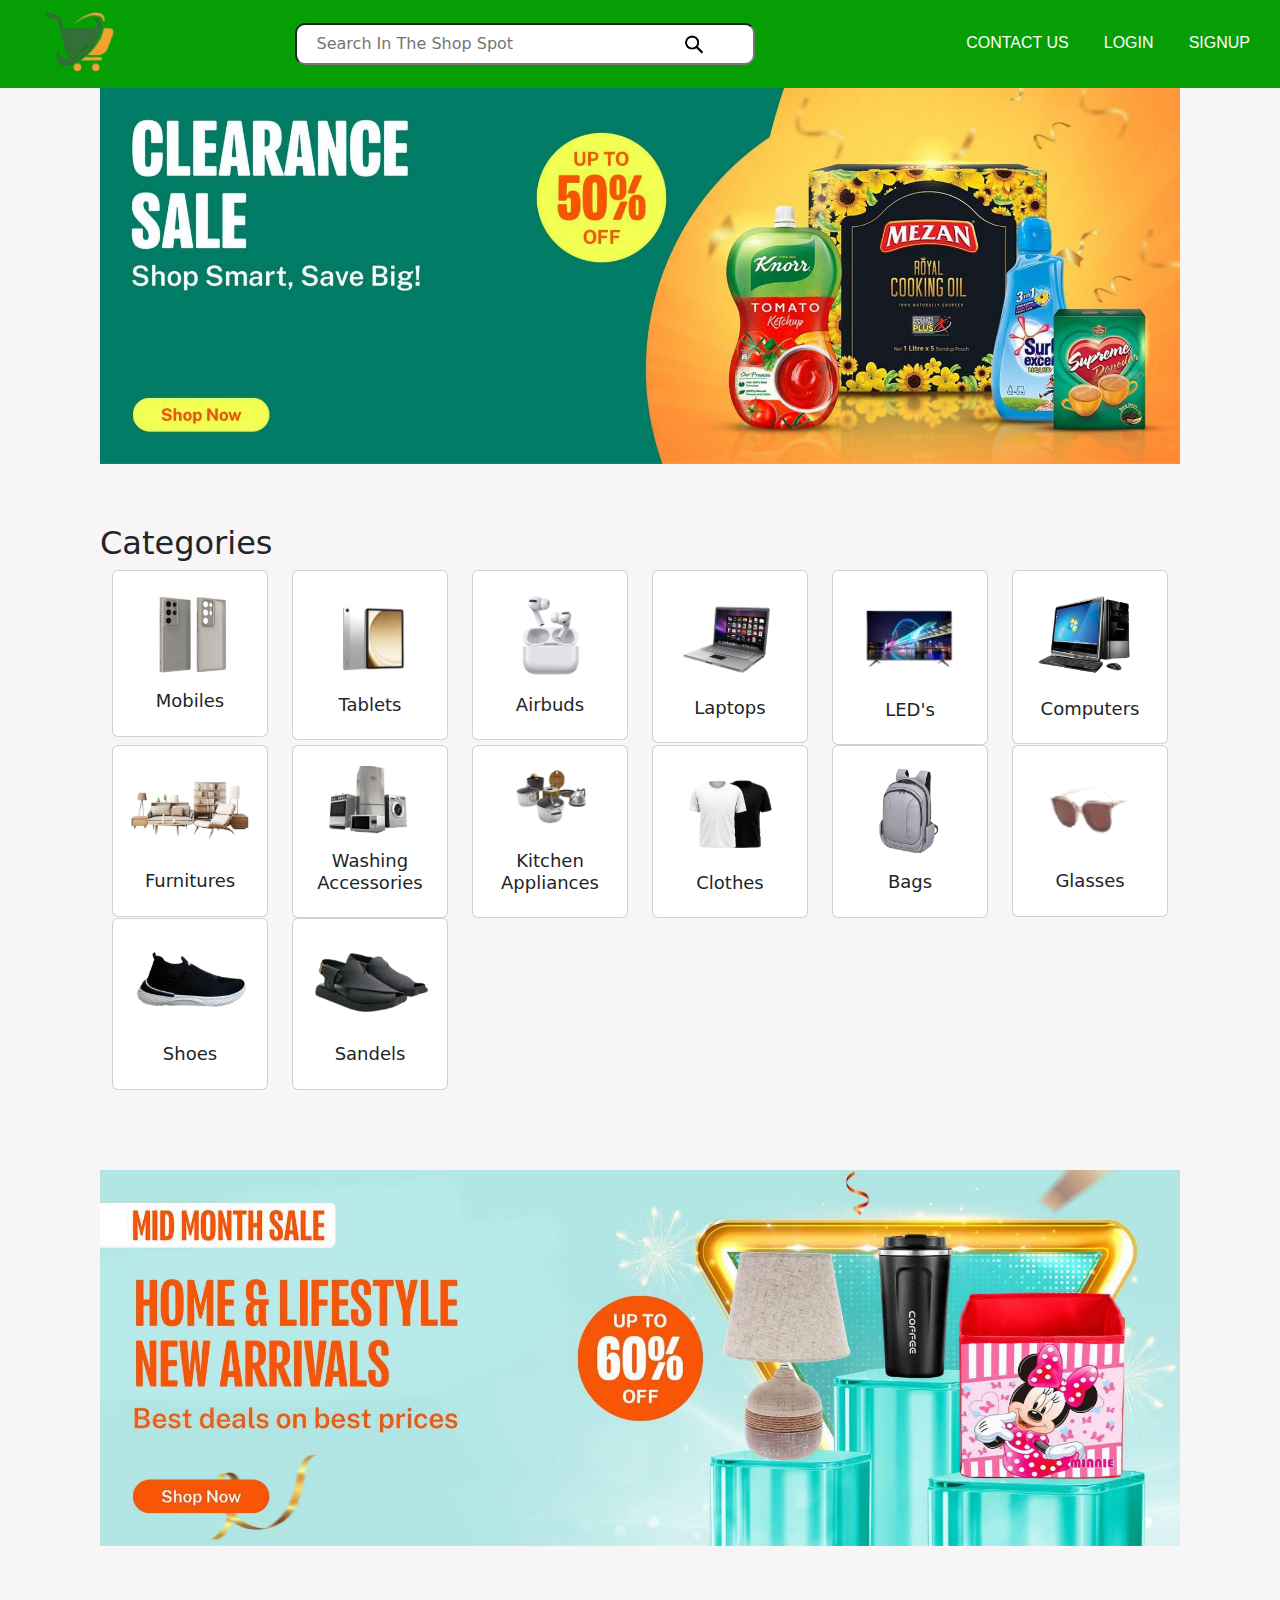
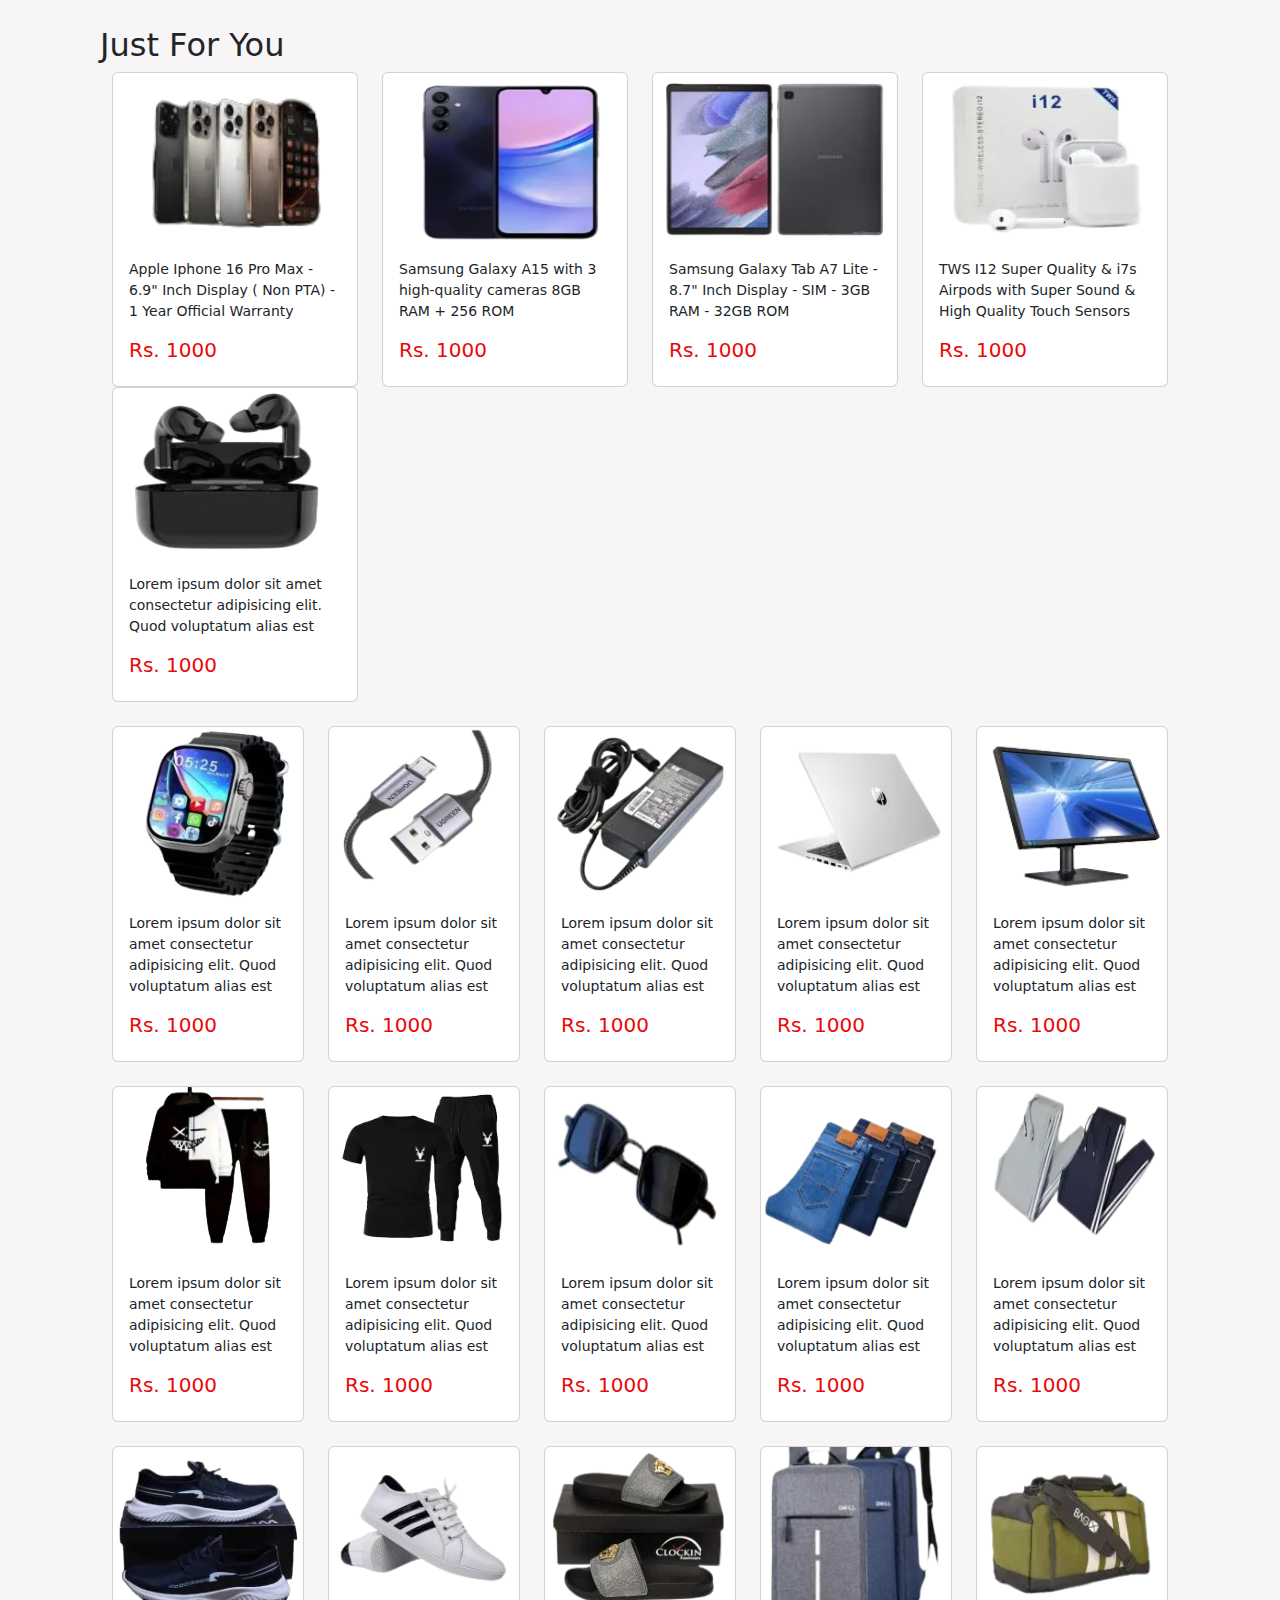
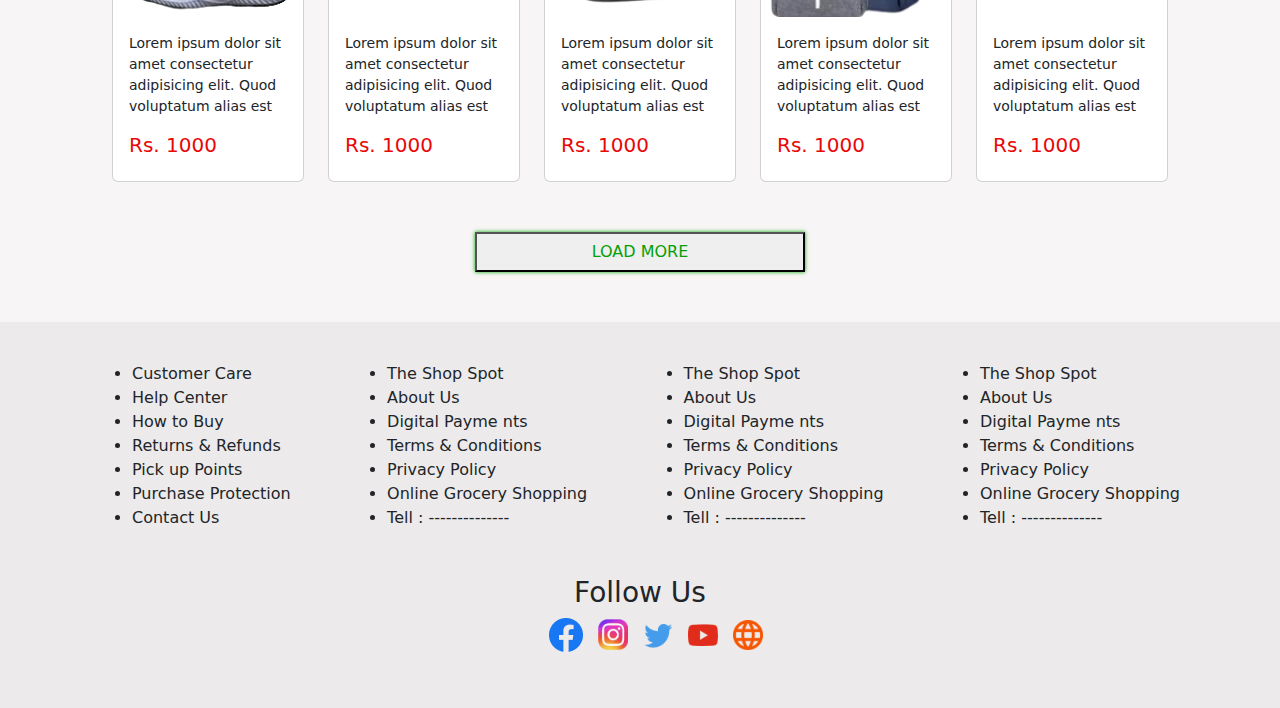
<file: index.html>
<!DOCTYPE html>
<html lang="en">
<head>
    <meta charset="UTF-8">
    <link rel="icon" href="logo/web logo.png">
    <meta name="viewport" content="width=device-width, initial-scale=1.0">
    <title>Online Shopping Website</title>
    <link href="https://cdn.jsdelivr.net/npm/bootstrap@5.3.3/dist/css/bootstrap.min.css" rel="stylesheet" integrity="sha384-QWTKZyjpPEjISv5WaRU9OFeRpok6YctnYmDr5pNlyT2bRjXh0JMhjY6hW+ALEwIH" crossorigin="anonymous">
    <link rel="stylesheet" href="style.css">
</head>
<body>
  <!-- Navbar -->

  <nav class="navbar">

    <h2 id="navlogo"><img src="logo/web logo.png"></h2>
    <img src="logo/search logo.png" id="searchlogo">
    <input type="text" id="navsearch" placeholder="Search In The Shop Spot">

    <ul id="navtext">
        <a href="Contact/index.html" target="_blank" class="navbtn"><li>CONTACT US</li></a>
        <a href="Sign & Login/login.html" target="_blank" class="navbtn"><li>LOGIN</li></a>
        <a href="Sign & Login/signup.html" target="_blank" class="navbtn"><li>SIGNUP</li></a>
    </ul>

  </nav>

  <!-- Navbar -->


    <!-- SLIDER -->
    <div id="carouselExampleInterval" class="carousel slide maindivcard" data-bs-ride="carousel">
      <div class="carousel-inner">

        <div class="carousel-item active" data-bs-interval="4000">
          <img src="Web Adds/Add1.jpg" class="d-block w-100" alt="...">
        </div>
        <div class="carousel-item" data-bs-interval="2000">
          <img src="Web Adds/Add2.jpg" class="d-block w-100" alt="...">
        </div>
        <div class="carousel-item" data-bs-interval="2000">
          <img src="Web Adds/Add3.jpg" class="d-block w-100" alt="...">
        </div>
        <div class="carousel-item" data-bs-interval="2000">
          <img src="Web Adds/Add4.jpg" class="d-block w-100" alt="...">
        </div>
        <div class="carousel-item" data-bs-interval="2000">
          <img src="Web Adds/Add5.jpg" class="d-block w-100" alt="...">
        </div>
        <div class="carousel-item" data-bs-interval="2000">
          <img src="Web Adds/Add6.jpg" class="d-block w-100" alt="...">
        </div>
        <div class="carousel-item" data-bs-interval="2000">
          <img src="Web Adds/Add7.jpg" class="d-block w-100" alt="...">
        </div>
        
      </div>
    </div>
    <!-- SLIDER -->
     

    <!-- CARD -->
    <h2>Categories</h2>
    <div class="container cardsdiv">
      <div class="row mb-3">
    
        <div class="col-xxl-2 col-xl-2 col-lg-3 col-md-4 col-sm-4">
          <div class="card cards">
            <a href="Small-Cards-Files/Mobiles.html"><img src="small cards pic/pic (1).png" class="card-img-top cardset1" alt="..."></a>
            <div class="card-body">
              <h5 class="card-title cardtext1">Mobiles</h5>
            </div>
          </div>
        </div>
        <div class="col-xxl-2 col-xl-2 col-lg-3 col-md-4 col-sm-4">
          <div class="card cards">
            <a href="Small-Cards-Files/Tablets.html"><img src="small cards pic/pic (2).png" class="card-img-top cardset2" alt="..."></a>
              <div class="card-body">
                <h5 class="card-title cardtext2">Tablets</h5>
              </div>
          </div>
        </div>
        <div class="col-xxl-2 col-xl-2 col-lg-3 col-md-4 col-sm-4">
          <div class="card cards">
            <a href="Small-Cards-Files/Airbuds.html"><img src="small cards pic/pic (3).png" class="card-img-top cardset3" alt="..."></a>
              <div class="card-body">
                  <h5 class="card-title cardtext3">Airbuds</h5>
              </div>
          </div>
        </div>
        <div class="col-xxl-2 col-xl-2 col-lg-3 col-md-4 col-sm-4">
          <div class="card cards">
            <a href="Small-Cards-Files/Laptops.html"><img src="small cards pic/pic (4).png" class="card-img-top cardset4" alt="..."></a>
              <div class="card-body">
                  <h5 class="card-title cardtext4">Laptops</h5>
              </div>
          </div>
        </div>
        <div class="col-xxl-2 col-xl-2 col-lg-3 col-md-4 col-sm-4">
          <div class="card cards">
            <a href="Small-Cards-Files/LED.html"><img src="small cards pic/pic (5).png" class="card-img-top cardset5" alt="..."></a>
            <div class="card-body">
                <h5 class="card-title cardtext5">LED's</h5>
            </div>
          </div>
        </div>
        <div class="col-xxl-2 col-xl-2 col-lg-3 col-md-4 col-sm-4">
          <div class="card cards">
            <a href="Small-Cards-Files/Computers.html"><img src="small cards pic/pic (6).png" class="card-img-top cardset6" alt="..."></a>
            <div class="card-body">
                <h5 class="card-title cardtext6">Computers</h5>
            </div>
          </div>
        </div>
        <div class="col-xxl-2 col-xl-2 col-lg-3 col-md-4 col-sm-4">
          <div class="card cards">
            <a href="Small-Cards-Files/Furniture.html"><img src="small cards pic/pic (7).png" class="card-img-top cardset7" alt="..."></a>
            <div class="card-body">
                <h5 class="card-title cardtext7">Furnitures</h5>
            </div>
          </div>
        </div>
        <div class="col-xxl-2 col-xl-2 col-lg-3 col-md-4 col-sm-4">
          <div class="card cards">
            <a href="Small-Cards-Files/W-Access.html"><img src="small cards pic/pic (8).png" class="card-img-top cardset8" alt="..."></a>
            <div class="card-body">
              <h5 class="card-title cardtext8">Washing Accessories</h5>
            </div>
          </div>
        </div>
        <div class="col-xxl-2 col-xl-2 col-lg-3 col-md-4 col-sm-4">
          <div class="card cards">
              <a href="Small-Cards-Files/K-Applian.html"><img src="small cards pic/pic (9).png" class="card-img-top cardset9" alt="..."></a>
              <div class="card-body">
                <h5 class="card-title cardtext9">Kitchen Appliances</h5>
              </div>
          </div>
        </div>
        <div class="col-xxl-2 col-xl-2 col-lg-3 col-md-4 col-sm-4">
          <div class="card cards">
              <a href="Small-Cards-Files/Clothes.html"><img src="small cards pic/pic (10).png" class="card-img-top cardset10" alt="..."></a>
              <div class="card-body">
                  <h5 class="card-title cardtext10">Clothes</h5>
              </div>
          </div>
        </div>
        <div class="col-xxl-2 col-xl-2 col-lg-3 col-md-4 col-sm-4">
          <div class="card cards">
              <a href="Small-Cards-Files/Bags.html"><img src="small cards pic/pic (11).png" class="card-img-top cardset11" alt="..."></a>
              <div class="card-body">
                  <h5 class="card-title cardtext11">Bags</h5>
              </div>
          </div>
        </div>
        <div class="col-xxl-2 col-xl-2 col-lg-3 col-md-4 col-sm-4">
          <div class="card cards">
            <a href="Small-Cards-Files/Glasses.html"><img src="small cards pic/pic (12).png" class="card-img-top cardset12" alt="..."></a>
            <div class="card-body">
                <h5 class="card-title cardtext12">Glasses</h5>
            </div>
          </div>
        </div>
        <div class="col-xxl-2 col-xl-2 col-lg-3 col-md-4 col-sm-4">
          <div class="card cards">
            <a href="Small-Cards-Files/Shoes.html"><img src="small cards pic/pic (13).png" class="card-img-top  cardset13" alt="..."></a>
            <div class="card-body">
                <h5 class="card-title cardtext13">Shoes</h5>
            </div>
          </div>
        </div>
        <div class="col-xxl-2 col-xl-2 col-lg-3 col-md-4 col-sm-4k">
          <div class="card cards">
            <a href="Small-Cards-Files/Sandels .html"><img src="small cards pic/pic (14).png" class="card-img-top  cardset14" alt="..."></a>
            <div class="card-body">
                <h5 class="card-title cardtext14">Sandels</h5>
            </div>
          </div>
        </div>

      </div>
    </div>
    <!-- CARD2 -->

    
    <!-- MiddleAdd -->
    <div id="carouselExampleControlsNoTouching" class="carousel slide middleAdd" data-bs-touch="false">
      <div class="carousel-inner">
        <div class="carousel-item active">
          <img src="Web Adds/Add2.jpg" class="d-block w-100" alt="...">
        </div>
      </div>
    </div>
    <!-- MiddleAdd -->
    
    
    <!-- BigCard -->
    <h2>Just For You</h2>

    <!-- 1 -->
    <div class="container BigCardDiv1">
      <div class="row mb-4">

        <div class="col col-lg-3">
          <div class="card bigcard1 bigCardSet">
            <img src="big cards pic/pict (9).png" class="card-img-top">
            <div class="card-body">
              <p class="card-text bigCardText">Apple Iphone 16 Pro Max - 6.9" Inch Display ( Non PTA) - 1 Year Official Warranty</p>
              <h5 class="card-title Cardrup">Rs. 1000</h5>
            </div>
          </div>
        </div>
        <div class="col col-lg-3">
          <div class="card bigcard2 bigCardSet">
            <img src="big cards pic/pict (8).png" class="card-img-top">
            <div class="card-body">
              <p class="card-text bigCardText">Samsung Galaxy A15 with 3 high-quality cameras 8GB RAM + 256 ROM</p>
              <h5 class="card-title Cardrup">Rs. 1000</h5>
            </div>
          </div>
        </div>
        <div class="col col-lg-3">
          <div class="card bigcard3 bigCardSet">
            <img src="big cards pic/pict (10).png" class="card-img-top">
            <div class="card-body">
              <p class="card-text bigCardText">Samsung Galaxy Tab A7 Lite - 8.7" Inch Display - SIM - 3GB RAM - 32GB ROM</p>
              <h5 class="card-title Cardrup">Rs. 1000</h5>
            </div>
          </div>
        </div>
        <div class="col col-lg-3">
          <div class="card bigcard4 bigCardSet">
            <img src="big cards pic/pict (14).png" class="card-img-top">
            <div class="card-body">
              <p class="card-text bigCardText">TWS I12 Super Quality & i7s Airpods with Super Sound & High Quality Touch Sensors</p>
              <h5 class="card-title Cardrup">Rs. 1000</h5>
            </div>
          </div>
        </div>
        <div class="col col-lg-3">
          <div class="card bigcard5 bigCardSet">
            <img src="big cards pic/pict (15).png" class="card-img-top">
            <div class="card-body">
              <p class="card-text bigCardText">Lorem ipsum dolor sit amet consectetur adipisicing elit. Quod voluptatum alias est</p>
              <h5 class="card-title Cardrup">Rs. 1000</h5>
            </div>
          </div>
        </div>

      </div>
    </div>
    <!-- 1 -->

    <!-- 2 -->
    <div class="container BigCardDiv2">
      <div class="row  mb-4">

        <div class="col">
          <div class="card bigcard6 bigCardSet0">
            <img src="big cards pic/pict (23).png" class="card-img-top">
            <div class="card-body">
              <p class="card-text bigCardText">Lorem ipsum dolor sit amet consectetur adipisicing elit. Quod voluptatum alias est</p>
              <h5 class="card-title Cardrup">Rs. 1000</h5>
            </div>
          </div>
        </div>
        <div class="col">
          <div class="card bigcard7 bigCardSet">
            <img src="big cards pic/pict (5).png" class="card-img-top">
            <div class="card-body">
              <p class="card-text bigCardText">Lorem ipsum dolor sit amet consectetur adipisicing elit. Quod voluptatum alias est</p>
              <h5 class="card-title Cardrup">Rs. 1000</h5>
            </div>
          </div>
        </div>
        <div class="col">
          <div class="card bigcard8 bigCardSet">
            <img src="big cards pic/pict (24).png" class="card-img-top">
            <div class="card-body">
              <p class="card-text bigCardText">Lorem ipsum dolor sit amet consectetur adipisicing elit. Quod voluptatum alias est</p>
              <h5 class="card-title Cardrup">Rs. 1000</h5>
            </div>
          </div>
        </div>
        <div class="col">
          <div class="card bigcard9 bigCardSet">
            <img src="big cards pic/pict (11).png" class="card-img-top">
            <div class="card-body">
              <p class="card-text bigCardText">Lorem ipsum dolor sit amet consectetur adipisicing elit. Quod voluptatum alias est</p>
              <h5 class="card-title Cardrup">Rs. 1000</h5>
            </div>
          </div>
        </div>
        <div class="col">
          <div class="card bigcard10 bigCardSet">
            <img src="big cards pic/pict (12).png" class="card-img-top">
            <div class="card-body">
              <p class="card-text bigCardText">Lorem ipsum dolor sit amet consectetur adipisicing elit. Quod voluptatum alias est</p>
              <h5 class="card-title Cardrup">Rs. 1000</h5>
            </div>
          </div>
        </div>

      </div>
    </div>
    <!-- 2 -->

    <!-- 3 -->
    <div class="container BigCardDiv3">
      <div class="row mb-4">

        <div class="col">
          <div class="card bigcard11 bigCardSet">
            <img src="big cards pic/pict (18).png" class="card-img-top">
            <div class="card-body">
              <p class="card-text bigCardText">Lorem ipsum dolor sit amet consectetur adipisicing elit. Quod voluptatum alias est</p>
              <h5 class="card-title Cardrup">Rs. 1000</h5>
            </div>
          </div>
        </div>
        <div class="col">
          <div class="card bigcard12 bigCardSet">
            <img src="big cards pic/pict (13).png" class="card-img-top">
            <div class="card-body">
              <p class="card-text bigCardText">Lorem ipsum dolor sit amet consectetur adipisicing elit. Quod voluptatum alias est</p>
              <h5 class="card-title Cardrup">Rs. 1000</h5>
            </div>
          </div>
        </div>
        <div class="col">
          <div class="card bigcard13 bigCardSet">
            <img src="big cards pic/pict (22).png" class="card-img-top">
            <div class="card-body">
              <p class="card-text bigCardText">Lorem ipsum dolor sit amet consectetur adipisicing elit. Quod voluptatum alias est</p>
              <h5 class="card-title Cardrup">Rs. 1000</h5>
            </div>
          </div>
        </div>
        <div class="col">
          <div class="card bigcard14 bigCardSet">
            <img src="big cards pic/pict (4).png" class="card-img-top">
            <div class="card-body">
              <p class="card-text bigCardText">Lorem ipsum dolor sit amet consectetur adipisicing elit. Quod voluptatum alias est</p>
              <h5 class="card-title Cardrup">Rs. 1000</h5>
            </div>
          </div>
        </div>
        <div class="col">
          <div class="card bigcard15 bigCardSet">
            <img src="big cards pic/pict (7).png" class="card-img-top">
            <div class="card-body">
              <p class="card-text bigCardText">Lorem ipsum dolor sit amet consectetur adipisicing elit. Quod voluptatum alias est</p>
              <h5 class="card-title Cardrup">Rs. 1000</h5>
            </div>
          </div>
        </div>

      </div>
    </div>
    <!-- 3 -->

    <!-- 4 -->
    <div class="container BigCardDiv4">
      <div class="row">

        <div class="col">
          <div class="card bigcard16 bigCardSet">
            <img src="big cards pic/pict (1).png" class="card-img-top">
            <div class="card-body">
              <p class="card-text bigCardText">Lorem ipsum dolor sit amet consectetur adipisicing elit. Quod voluptatum alias est</p>
              <h5 class="card-title Cardrup">Rs. 1000</h5>
            </div>
          </div>
        </div>
        <div class="col">
          <div class="card bigcard17 bigCardSet">
            <img src="big cards pic/pict (2).png" class="card-img-top">
            <div class="card-body">
              <p class="card-text bigCardText">Lorem ipsum dolor sit amet consectetur adipisicing elit. Quod voluptatum alias est</p>
              <h5 class="card-title Cardrup">Rs. 1000</h5>
            </div>
          </div>
        </div>
        <div class="col">
          <div class="card bigcard18 bigCardSet">
            <img src="big cards pic/pict (16).png" class="card-img-top">
            <div class="card-body">
              <p class="card-text bigCardText">Lorem ipsum dolor sit amet consectetur adipisicing elit. Quod voluptatum alias est</p>
              <h5 class="card-title Cardrup">Rs. 1000</h5>
            </div>
          </div>
        </div>
        <div class="col">
          <div class="card bigcard619 bigCardSet">
            <img src="big cards pic/pict (17).png" class="card-img-top">
            <div class="card-body">
              <p class="card-text bigCardText">Lorem ipsum dolor sit amet consectetur adipisicing elit. Quod voluptatum alias est</p>
              <h5 class="card-title Cardrup">Rs. 1000</h5>
            </div>
          </div>
        </div>
        <div class="col">
          <div class="card bigcard20  bigCardSet">
            <img src="big cards pic/pict (3).png" class="card-img-top">
            <div class="card-body">
              <p class="card-text bigCardText">Lorem ipsum dolor sit amet consectetur adipisicing elit. Quod voluptatum alias est</p>
              <h5 class="card-title Cardrup">Rs. 1000</h5>
            </div>
          </div>
        </div>

      </div>
    </div>
    <!-- 4 -->
    
    <!-- BigCard -->


    <!-- Load Button -->
    <div id="btndiv">
      <button onclick="addDiv()" id="btnSet">LOAD MORE</button>
    </div>
    <!-- Load Button -->


    <!-- footer -->
    <footer id="footer">

      <div id="footerDiv1">

        <ul class="footText">
          <li>Customer Care</li>
          <li>Help Center</li>
          <li>How to Buy</li>
          <li>Returns & Refunds</li>
          <li>Pick up Points</li>
          <li>Purchase Protection</li>
          <li>Contact Us</li>
        </ul>

        <ul class="footText">
          <li>The Shop Spot</li>
          <li>About Us</li>
          <li>Digital Payme nts</li>
          <li>Terms & Conditions</li>
          <li>Privacy Policy</li>
          <li>Online Grocery Shopping</li>
          <li>Tell : --------------</li>
        </ul>

        <ul class="footText">
          <li>The Shop Spot</li>
          <li>About Us</li>
          <li>Digital Payme nts</li>
          <li>Terms & Conditions</li>
          <li>Privacy Policy</li>
          <li>Online Grocery Shopping</li>
          <li>Tell : --------------</li>
        </ul>

        <ul class="footText">
          <li>The Shop Spot</li>
          <li>About Us</li>
          <li>Digital Payme nts</li>
          <li>Terms & Conditions</li>
          <li>Privacy Policy</li>
          <li>Online Grocery Shopping</li>
          <li>Tell : --------------</li>
        </ul>

      </div>
      <div id="footerDiv2">

        <h2 id="footerLastText">Follow Us</h2>
        <ul>
          <a href="https://www.facebook.com" target="_blank"><img id="logo1" src="logo/facebook logo.png"></a>
          <a href="https://www.instagram.com/" target="_blank"><img id="logo2" src="logo/insta logo.png"></a>
          <a href="https://x.com/?lang=en" target="_blank"><img id="logo3" src="logo/twitter logo.png"></a>
          <a href="https://www.youtube.com/" target="_blank"><img id="logo4" src="logo/youtube logo.png"></a>
          <a href="" target="_blank"><img id="logo5" src="logo/website logo.png"></a>
        </ul>

      </div>
      

    </footer>
    <!-- footer -->
    
    <script src="https://cdn.jsdelivr.net/npm/bootstrap@5.3.3/dist/js/bootstrap.bundle.min.js" integrity="sha384-YvpcrYf0tY3lHB60NNkmXc5s9fDVZLESaAA55NDzOxhy9GkcIdslK1eN7N6jIeHz" crossorigin="anonymous"></script>

<script>
  function addDiv(){
    let divAdd = document.getElementById("btnSet").innerHTML = `
    <div class="spinner-border" role="status">
      <span class="sr-only"></span>
    </div>`
  }
</script>

</body>
</html>
</file>
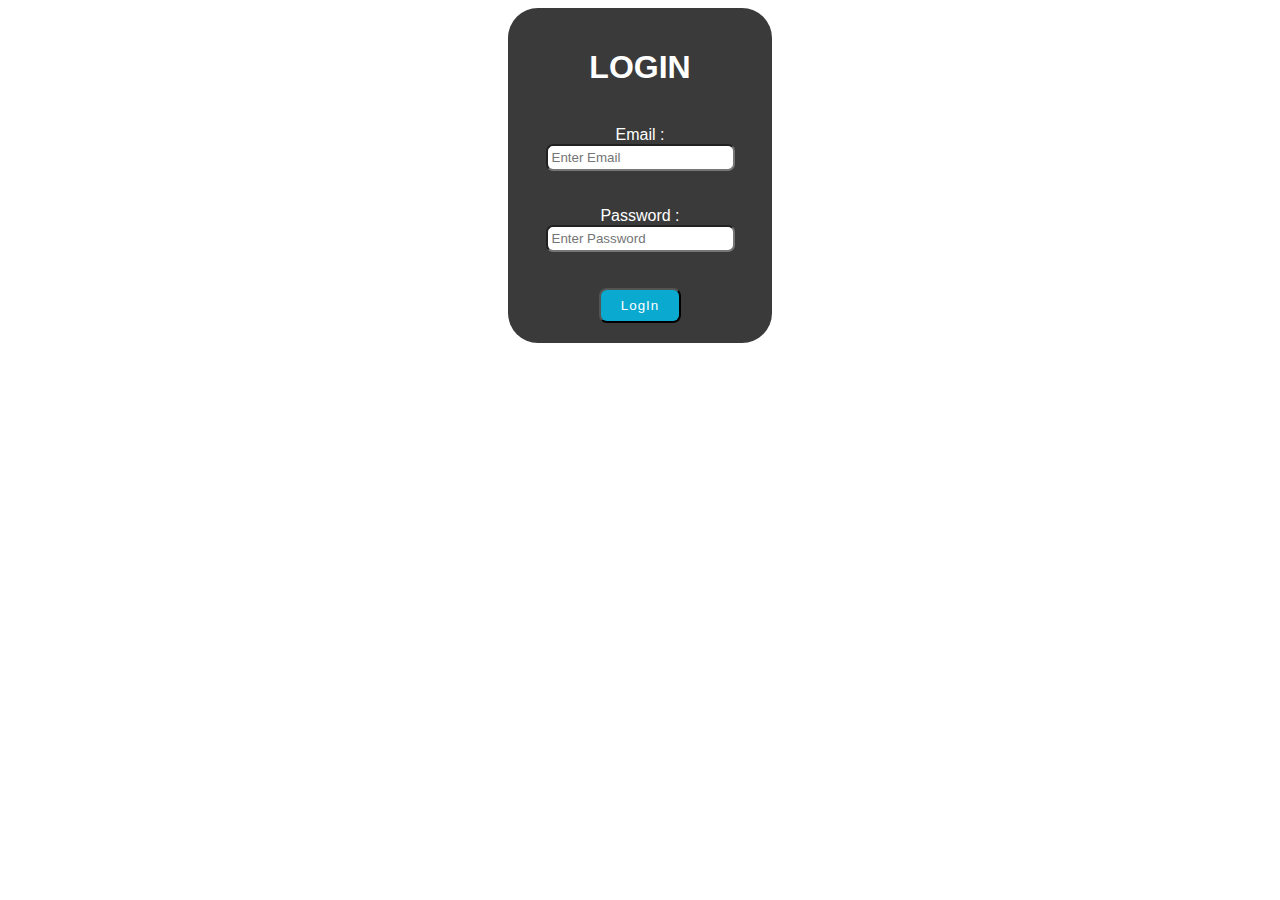
<file: Sign & Login/login.html>
<!DOCTYPE html>
<html lang="en">
<head>
    <meta charset="UTF-8">
    <meta name="viewport" content="width=device-width, initial-scale=1.0">
    <title>LOGIN</title>
    <link rel="stylesheet" href="stylee.css">
</head>
<body>

<div id="container">
    <h1>LOGIN</h1>
    <br>
    <label for="entemail">
        Email : 
        <input required type="email" id="entemail" placeholder="Enter Email" >
    </label>
    <br><br><br>

    <label for="entpass">
        Password : 
        <input required type="password" id="entpass" placeholder="Enter Password" >
    </label>
    <br><br><br>

    <button onclick="Login()">LogIn</button>
    <br>    
</div>

<script>

function Login(){

    let userlogemail = document.getElementById("entemail").value    
    let userlogpass = document.getElementById("entpass").value

    let localemail = JSON.parse(localStorage.getItem("Multipleusers"))

        for(let i=0; i < localemail.length; i++){

            if(userlogemail == localemail[i].email){
    
                if(userlogpass == localemail[i].password){
                    alert("You Are Sucessfully LogIn")
                    
                    userlogemail = document.getElementById("entemail").value = ""
                    userlogpass = document.getElementById("entpass").value = ""
                    return
                }
                else{
                    alert("Your Password is Wrong")
                    return
                }
            }
            else{
                alert("Your Email is Wrong")
                return
            }

        }
    }

</script>

</body>
</html>
</file>
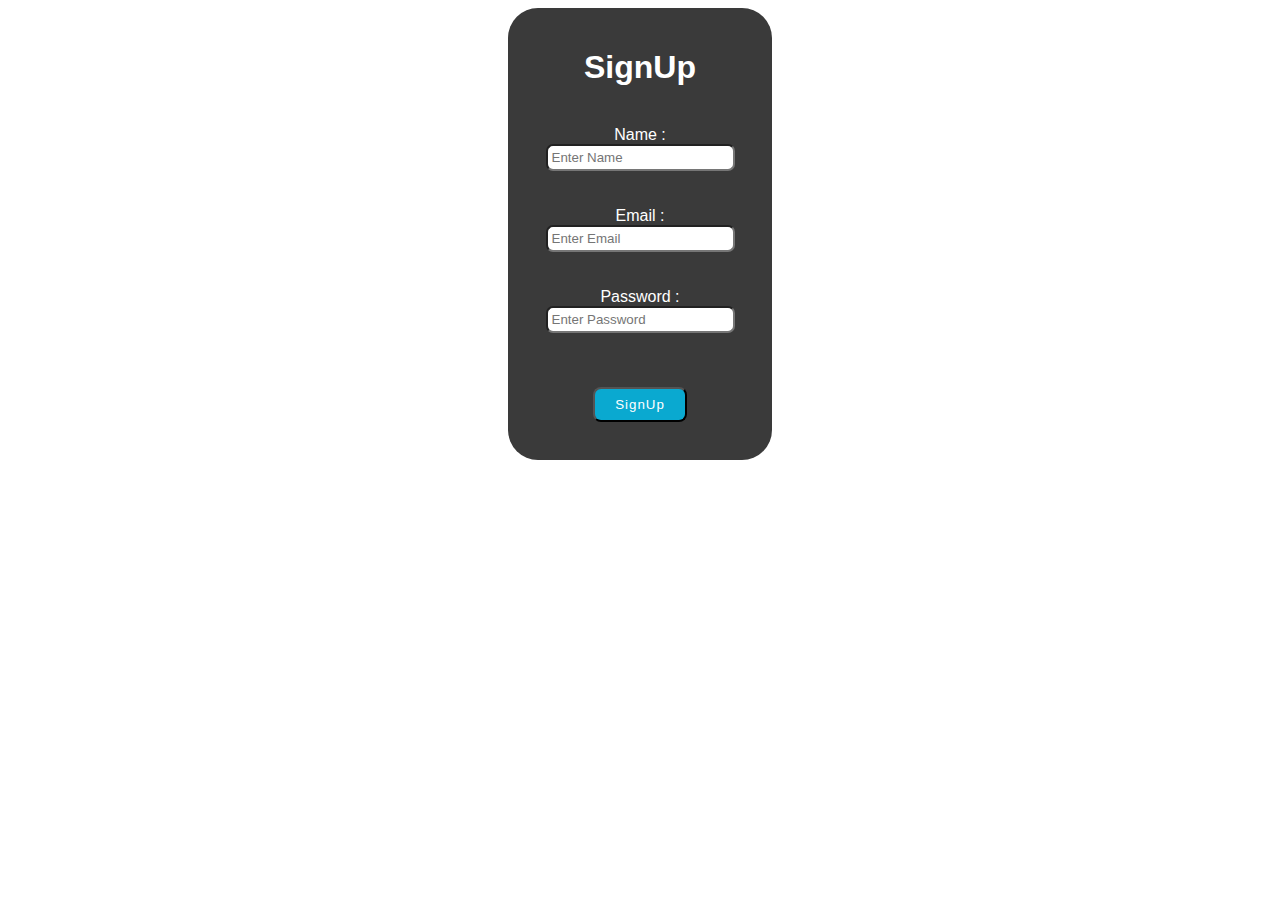
<file: Sign & Login/signup.html>
<!DOCTYPE html>
<html lang="en">
<head>
    <meta charset="UTF-8">
    <meta name="viewport" content="width=device-width, initial-scale=1.0">
    <title>Email | Password Check</title>
    <link rel="stylesheet" href="stylee.css">
</head>
<body>

<div id="container">

    <h1>SignUp</h1>

    <br>
    <label for="name">
        Name : 
        <input type="text" id="name" placeholder="Enter Name" >
    </label>
    <br><br><br>

    <label for="email">
        Email : 
        <input type="email" id="email" placeholder="Enter Email" >
    </label>
    <br><br><br>

    <label for="password">
        Password : 
        <input type="password" id="password" placeholder="Enter Password" >
    </label>
    <br><br><br><br>

    <button onclick="signup()">SignUp</button>
    <br><br>
</div>

<script>

function signup(){
    let username = document.getElementById("name").value
    let useremail = document.getElementById("email").value
    let userpassword = document.getElementById("password").value

    let multipleuserArr = JSON.parse(localStorage.getItem("Multipleusers"))

    let emailstore = {
        name    : username,
        email   : useremail,    
        password: userpassword
    }

    if(useremail == ""){
        alert("Enter Email Adress")
        return
    }   
    else if(userpassword == ""){
        alert("Enter Password")
        return
    }

    if(multipleuserArr){

        for(let i=0; i < multipleuserArr.length; i++){

            if(useremail == multipleuserArr[i].email){
                alert("Email Already Exist Try Another Email")
                return
            }
        }

        multipleuserArr.push(emailstore)
    }
    else{
        multipleuserArr = [emailstore]
    }

    localStorage.setItem("Multipleusers" , JSON.stringify(multipleuserArr))
    window.location.href = "login.html"
}



</script>

</body>
</html>
</file>
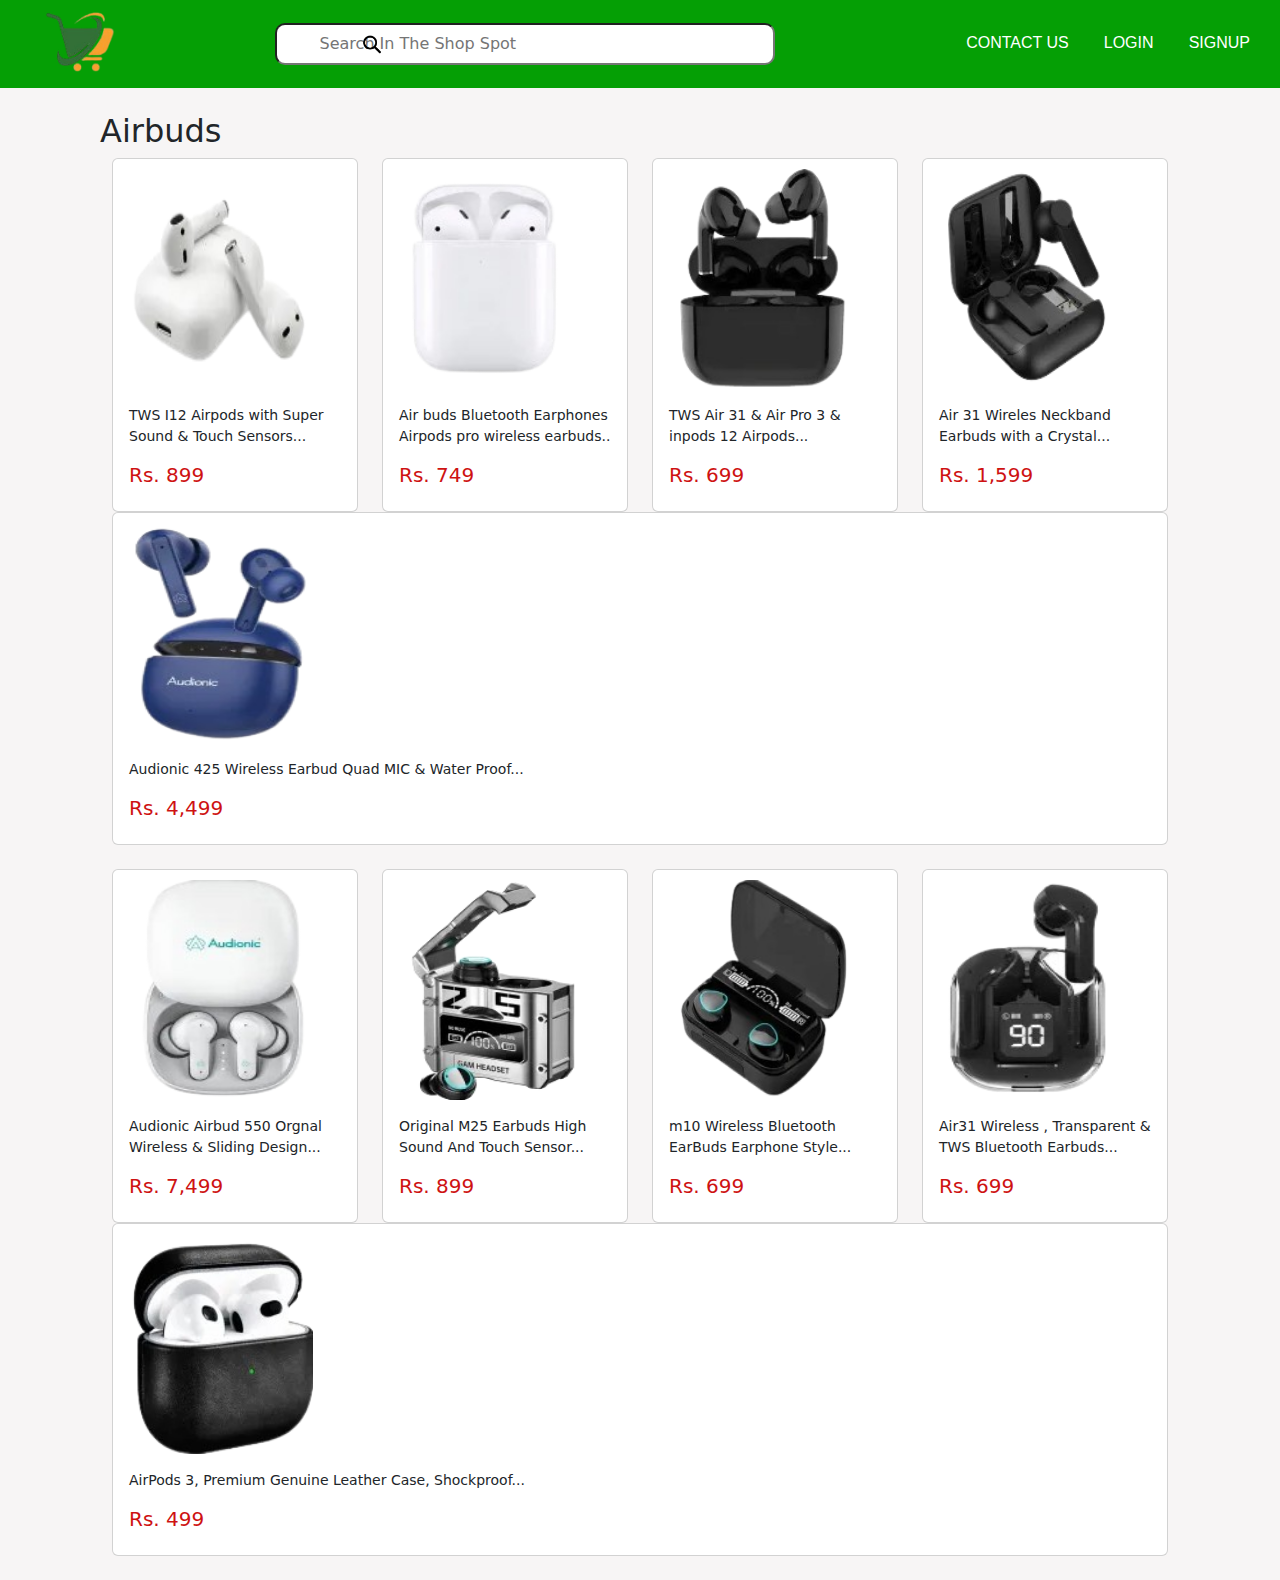
<file: Small-Cards-Files/Airbuds.html>
<!DOCTYPE html>
<html lang="en">
<head>
    <meta charset="UTF-8">
    <meta name="viewport" content="width=device-width, initial-scale=1.0">
    <title>Buy Airbuds Online</title>
    <link href="https://cdn.jsdelivr.net/npm/bootstrap@5.3.3/dist/css/bootstrap.min.css" rel="stylesheet" integrity="sha384-QWTKZyjpPEjISv5WaRU9OFeRpok6YctnYmDr5pNlyT2bRjXh0JMhjY6hW+ALEwIH" crossorigin="anonymous">
    <link rel="stylesheet" href="Airbuds.css">
</head>
<body>

  <!-- Navbar -->
    <nav class="navbar">

      <h2 id="navlogo"><img src="../logo/web logo.png"></h2>
      <img src="../logo/search logo.png" id="searchlogo">
      <input type="text" id="navsearch" placeholder="Search In The Shop Spot">
  
      <ul id="navtext">
          <a href="Contact/index.html" target="_blank" class="navbtn"><li>CONTACT US</li></a>
          <a href="Sign & Login/login.html" target="_blank" class="navbtn"><li>LOGIN</li></a>
          <a href="Sign & Login/signup.html" target="_blank" class="navbtn"><li>SIGNUP</li></a>
      </ul>
    
    </nav>
  <!-- Navbar -->
  <br>
  <!-- Cards1 -->
  <h2>Airbuds</h2>
  <div class="container BigCardDiv1">
      <div class="row mb-4">

        <div class="col">
            <div class="card bigcard1 bigCardSet">
              <img src="../Small-Cards-Files-Pics/Airbuds-Pics/1.png" class="card-img-top">
              <div class="card-body">
                <p class="card-text bigCardText">TWS I12 Airpods with Super Sound & Touch Sensors...</p>
                <h5 class="card-title Cardrup">Rs. 899</h5>
              </div>
            </div>
          </div>
          <div class="col">
            <div class="card bigcard2 bigCardSet">
              <img src="../Small-Cards-Files-Pics/Airbuds-Pics/2.png" class="card-img-top">
              <div class="card-body">
                <p class="card-text bigCardText">Air buds Bluetooth Earphones Airpods pro wireless earbuds..</p>
                <h5 class="card-title Cardrup">Rs. 749</h5>
              </div>
            </div>
          </div>
          <div class="col">
            <div class="card bigcard3 bigCardSet">
              <img src="../Small-Cards-Files-Pics/Airbuds-Pics/3.png" class="card-img-top">
              <div class="card-body">
                <p class="card-text bigCardText">TWS Air 31 & Air Pro 3 & inpods 12 Airpods...</p>
                <h5 class="card-title Cardrup">Rs. 699</h5>
              </div>
            </div>
          </div>
          <div class="col">
            <div class="card bigcard4 bigCardSet">
              <img src="../Small-Cards-Files-Pics/Airbuds-Pics/4.png " class="card-img-top">
              <div class="card-body">
                <p class="card-text bigCardText">Air 31 Wireles Neckband Earbuds with a Crystal...</p>
                <h5 class="card-title Cardrup">Rs. 1,599</h5>
              </div>
            </div>
          </div>
          <div class="col">
            <div class="card bigcard5 bigCardSet">
              <img src="../Small-Cards-Files-Pics/Airbuds-Pics/5.png" class="card-img-top">
              <div class="card-body">
                <p class="card-text bigCardText">Audionic 425 Wireless Earbud Quad MIC & Water Proof...</p>
                <h5 class="card-title Cardrup">Rs. 4,499</h5>
              </div>
            </div>
          </div>
    
      </div>
    </div>
  <!-- Cards1 -->
  <!-- Cards2 -->
  <div class="container BigCardDiv1">
        <div class="row mb-4">
  
            <div class="col">
              <div class="card bigcard1 bigCardSet">
                <img src="../Small-Cards-Files-Pics/Airbuds-Pics/6.png" class="card-img-top">
                <div class="card-body">
                  <p class="card-text bigCardText">Audionic Airbud 550 Orgnal Wireless & Sliding Design...</p>
                  <h5 class="card-title Cardrup">Rs. 7,499</h5>
                </div>
              </div>
            </div>
            <div class="col">
              <div class="card bigcard2 bigCardSet">
                <img src="../Small-Cards-Files-Pics/Airbuds-Pics/7.png" class="card-img-top">
                <div class="card-body">
                  <p class="card-text bigCardText">Original M25 Earbuds High Sound And Touch Sensor...</p>
                  <h5 class="card-title Cardrup">Rs. 899</h5>
                </div>
              </div>
            </div>
            <div class="col">
              <div class="card bigcard3 bigCardSet">
                <img src="../Small-Cards-Files-Pics/Airbuds-Pics/8.png" class="card-img-top">
                <div class="card-body">
                  <p class="card-text bigCardText">m10 Wireless Bluetooth EarBuds Earphone Style...</p>
                  <h5 class="card-title Cardrup">Rs. 699</h5>
                </div>
              </div>
            </div>
            <div class="col">
              <div class="card bigcard4 bigCardSet">
                <img src="../Small-Cards-Files-Pics/Airbuds-Pics/9.png" class="card-img-top">
                <div class="card-body">
                  <p class="card-text bigCardText">Air31 Wireless , Transparent & TWS Bluetooth Earbuds...</p>
                  <h5 class="card-title Cardrup">Rs. 699</h5>
                </div>
              </div>
            </div>
            <div class="col">
              <div class="card bigcard5 bigCardSet">
                <img src="../Small-Cards-Files-Pics/Airbuds-Pics/10.png" class="card-img-top">
                <div class="card-body">
                  <p class="card-text bigCardText"> AirPods 3, Premium Genuine Leather Case, Shockproof...</p>
                  <h5 class="card-title Cardrup">Rs. 499</h5>
                </div>
              </div>
            </div>
  
        </div>
    </div>
  <!-- Cards2 -->

<script src="https://cdn.jsdelivr.net/npm/bootstrap@5.3.3/dist/js/bootstrap.bundle.min.js" integrity="sha384-YvpcrYf0tY3lHB60NNkmXc5s9fDVZLESaAA55NDzOxhy9GkcIdslK1eN7N6jIeHz" crossorigin="anonymous"></script>
</body>
</html>
</file>
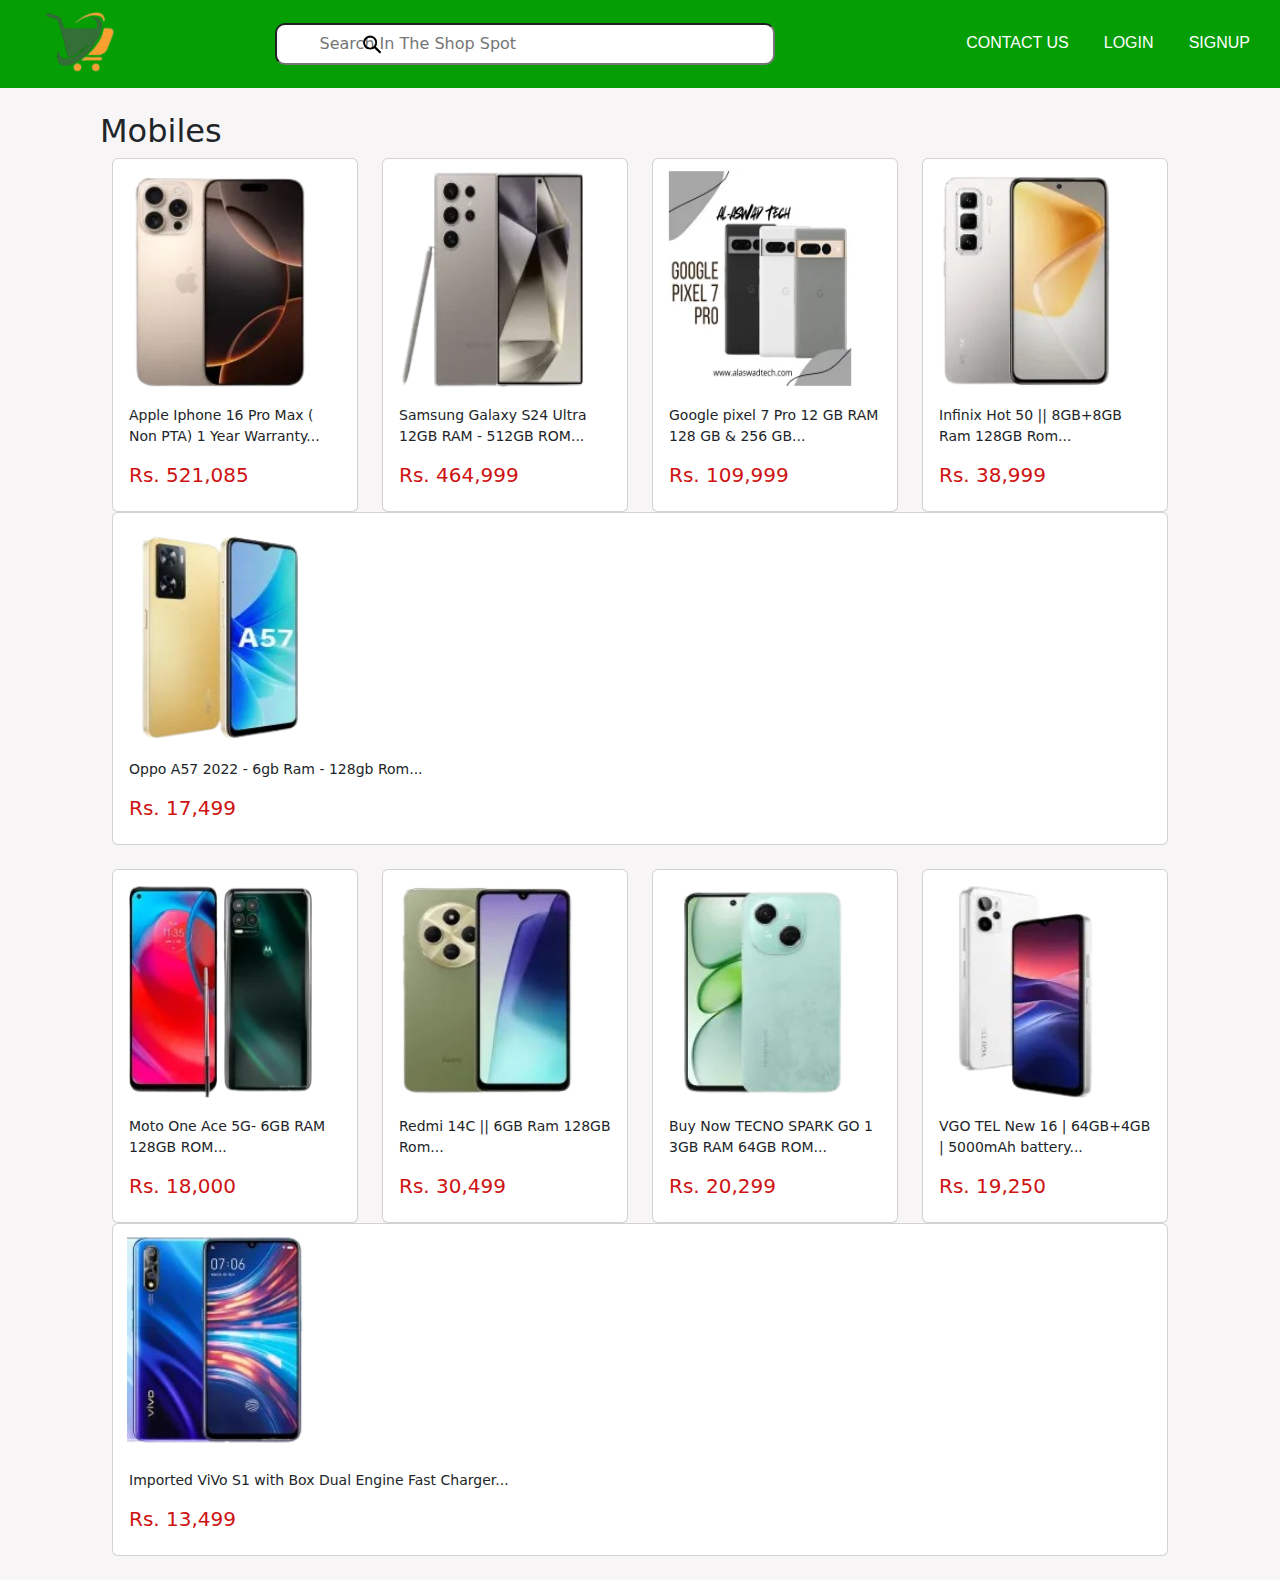
<file: Small-Cards-Files/Mobiles.html>
<!DOCTYPE html>
<html lang="en">
<head>
    <meta charset="UTF-8">
    <link rel="icon"href="../logo/web logo.png">
    <meta name="viewport" content="width=device-width, initial-scale=1.0">
    <title>Buy Mobiles Online</title>
    <link href="https://cdn.jsdelivr.net/npm/bootstrap@5.3.3/dist/css/bootstrap.min.css" rel="stylesheet" integrity="sha384-QWTKZyjpPEjISv5WaRU9OFeRpok6YctnYmDr5pNlyT2bRjXh0JMhjY6hW+ALEwIH" crossorigin="anonymous">
    <link rel="stylesheet" href="Mobiles.css">
</head>
<body>

  <!-- Navbar -->
    <nav class="navbar">

      <h2 id="navlogo"><img src="../logo/web logo.png"></h2>
      <img src="../logo/search logo.png" id="searchlogo">
      <input type="text" id="navsearch" placeholder="Search In The Shop Spot">
  
      <ul id="navtext">
          <a href="Contact/index.html" target="_blank" class="navbtn"><li>CONTACT US</li></a>
          <a href="Sign & Login/login.html" target="_blank" class="navbtn"><li>LOGIN</li></a>
          <a href="Sign & Login/signup.html" target="_blank" class="navbtn"><li>SIGNUP</li></a>
      </ul>
    
    </nav>
  <!-- Navbar -->
  <br>
  <!-- Cards1 -->
   <h2>Mobiles</h2>
  <div class="container BigCardDiv1">
      <div class="row mb-4">

          <div class="col">
            <div class="card bigcard1 bigCardSet">
              <img src="../Small-Cards-Files-Pics/Mobiles-Pics/1.png" class="card-img-top">
              <div class="card-body">
                <p class="card-text bigCardText">Apple Iphone 16 Pro Max ( Non PTA) 1 Year Warranty...</p>
                <h5 class="card-title Cardrup">Rs. 521,085</h5>
              </div>
            </div>
          </div>
          <div class="col">
            <div class="card bigcard2 bigCardSet">
              <img src="../Small-Cards-Files-Pics/Mobiles-Pics/2.png" class="card-img-top">
              <div class="card-body">
                <p class="card-text bigCardText">Samsung Galaxy S24 Ultra 12GB RAM - 512GB ROM...</p>
                <h5 class="card-title Cardrup">Rs. 464,999</h5>
              </div>
            </div>
          </div>
          <div class="col">
            <div class="card bigcard3 bigCardSet">
              <img src="../Small-Cards-Files-Pics/Mobiles-Pics/3.png" class="card-img-top">
              <div class="card-body">
                <p class="card-text bigCardText">Google pixel 7 Pro 12 GB RAM 128 GB & 256 GB...</p>
                <h5 class="card-title Cardrup">Rs. 109,999</h5>
              </div>
            </div>
          </div>
          <div class="col">
            <div class="card bigcard4 bigCardSet">
              <img src="../Small-Cards-Files-Pics/Mobiles-Pics/4.png" class="card-img-top">
              <div class="card-body">
                <p class="card-text bigCardText">Infinix Hot 50 || 8GB+8GB Ram 128GB Rom...</p>
                <h5 class="card-title Cardrup">Rs. 38,999</h5>
              </div>
            </div>
          </div>
          <div class="col">
            <div class="card bigcard5 bigCardSet">
              <img src="../Small-Cards-Files-Pics/Mobiles-Pics/5.png" class="card-img-top">
              <div class="card-body">
                <p class="card-text bigCardText">Oppo A57 2022 - 6gb Ram - 128gb Rom...</p>
                <h5 class="card-title Cardrup">Rs. 17,499</h5>
              </div>
            </div>
          </div>

      </div>
    </div>
  <!-- Cards1 -->

  <!-- Cards2 -->
  <div class="container BigCardDiv1">
        <div class="row mb-4">
  
            <div class="col">
              <div class="card bigcard1 bigCardSet">
                <img src="../Small-Cards-Files-Pics/Mobiles-Pics/6.png" class="card-img-top">
                <div class="card-body">
                  <p class="card-text bigCardText">Moto One Ace 5G- 6GB RAM 128GB ROM...</p>
                  <h5 class="card-title Cardrup">Rs. 18,000</h5>
                </div>
              </div>
            </div>
            <div class="col">
              <div class="card bigcard2 bigCardSet">
                <img src="../Small-Cards-Files-Pics/Mobiles-Pics/7.png" class="card-img-top">
                <div class="card-body">
                  <p class="card-text bigCardText">Redmi 14C || 6GB Ram 128GB Rom...</p>
                  <h5 class="card-title Cardrup">Rs. 30,499</h5>
                </div>
              </div>
            </div>
            <div class="col">
              <div class="card bigcard3 bigCardSet">
                <img src="../Small-Cards-Files-Pics/Mobiles-Pics/8.png" class="card-img-top">
                <div class="card-body">
                  <p class="card-text bigCardText">Buy Now TECNO SPARK GO 1 3GB RAM 64GB ROM...</p>
                  <h5 class="card-title Cardrup">Rs. 20,299</h5>
                </div>
              </div>
            </div>
            <div class="col">
              <div class="card bigcard4 bigCardSet">
                <img src="../Small-Cards-Files-Pics/Mobiles-Pics/9.png" class="card-img-top">
                <div class="card-body">
                  <p class="card-text bigCardText">VGO TEL New 16 | 64GB+4GB | 5000mAh battery...</p>
                  <h5 class="card-title Cardrup">Rs. 19,250</h5>
                </div>
              </div>
            </div>
            <div class="col">
              <div class="card bigcard5 bigCardSet">
                <img src="../Small-Cards-Files-Pics/Mobiles-Pics/10.png" class="card-img-top">
                <div class="card-body">
                  <p class="card-text bigCardText">Imported ViVo S1 with Box Dual Engine Fast Charger...</p>
                  <h5 class="card-title Cardrup">Rs. 13,499</h5>
                </div>
              </div>
            </div>
  
        </div>
    </div>
  <!-- Cards2 -->

<script src="https://cdn.jsdelivr.net/npm/bootstrap@5.3.3/dist/js/bootstrap.bundle.min.js" integrity="sha384-YvpcrYf0tY3lHB60NNkmXc5s9fDVZLESaAA55NDzOxhy9GkcIdslK1eN7N6jIeHz" crossorigin="anonymous"></script>
</body>
</html>
</file>
<file: style.css>
body{
    margin-left: 100px;
    margin-right: 100px;
    background-color: rgb(247, 245, 245);
}

/* Navbar logo */
#navlogo>img{
    width: 115px;
    padding-left: 40px;
}
/* Navbar logo */

/* Navbar search */
.navbar>input{
    width: 500px;
    border-radius: 10px;
    padding-top: 7px;
    padding-bottom: 7px;
    padding-left: 20px;
    padding-right: 45px;
    margin-top: 12px;
    margin-bottom: 12px; 
}
#searchlogo{
    width: 20px;
    position: absolute;
    top: 35px;
    left: 810px;
}

/* Navbar search */

/* Navbar text */
.navbar{
    display: flex;
    flex-direction: row;
    justify-content: space-between;
    background-color: rgb(5, 159, 5);
    margin-left: -100px;
    margin-right: -100px;
}
#navtext>.navbtn{
    list-style-type: none;
    display: inline-block;
    font-family: Arial;
    color: white;
    text-decoration: none;
    padding-right: 30px;
    padding-top: 15px;
}
#navtext>.navbtn:hover{
    color: black;
    text-decoration: underline;
    cursor: pointer;
}
/* Navbar text */


/* SLIDER */
.maindivcard{
    margin-bottom: 60px;
}
/* SLIDER */


/* CARD */

/* .cardsdiv{
} */

.cards:hover{
    cursor: pointer;
    background-color: rgb(243, 241, 241);
}

/* .cardsdiv2{
} */

.cardset1 {width: 120px; padding-top: 25px; padding-left: 40px;}
.cardset2 {width: 120px; padding-top: 35px; padding-left: 38px;}
.cardset3 {width: 120px; padding-top: 22px; padding-left: 35px;}
.cardset4 {width: 125px; padding-top: 28px; padding-left: 25px;}
.cardset5 {width: 130px; padding-top: 32px; padding-left: 25px;}
.cardset6 {width: 125px; padding-top: 24px; padding-left: 20px;}
.cardset7 {width: 140px; padding-top: 26px; padding-left: 11px;}
.cardset8 {width: 120px; padding-top: 20px; padding-left: 33px;}
.cardset9 {width: 120px; padding-top: 20px; padding-left: 40px;}
.cardset10{width: 125px; padding-top: 25px; padding-left: 28px;}
.cardset11{width: 125px; padding-top: 19px; padding-left: 32px;}
.cardset12{width: 140px; padding-top: 25px; padding-left: 28px;}
.cardset13{width: 140px; padding-top: 30px; padding-left: 15px;}
.cardset14{width: 140px; padding-top: 33px; padding-left: 18px;}


.cardtext1 {text-align: center; font-size: 18px;}
.cardtext2 {text-align: center; padding-top: 7px; font-size: 18px;}
.cardtext3 {text-align: center; font-size: 18px;}
.cardtext4 {text-align: center; padding-top: 7px; font-size: 18px;}
.cardtext5 {text-align: center; padding-top: 7px; font-size: 18px;}
.cardtext6 {text-align: center; padding-top: 2px; font-size: 18px;}
.cardtext7 {text-align: center; padding-top: 12px; font-size: 18px;}
.cardtext8 {text-align: center; font-size: 18px;}
.cardtext9 {text-align: center; padding-top: 10px; font-size: 18px;}
.cardtext10{text-align: center; font-size: 18px;}
.cardtext11{text-align: center; font-size: 18px;}
.cardtext12{text-align: center; padding-top: 12px; font-size: 18px;}
.cardtext13{text-align: center; padding-top: 11px; font-size: 18px;}
.cardtext14{text-align: center; padding-top: 13px; font-size: 18px;}
/* CARD */


/* MiddleAdd */

.middleAdd{
    margin-top: 80px;
    margin-bottom: 80px;
}

/* MiddleAdd */


/* BigCard */

.bigCardSet>img{height: 170px;}
.bigCardSet>div>p{font-size: 14px;}
.bigCardSet:hover{cursor: pointer; background-color: rgb(243, 241, 241);}

.bigCardSet0>img{width: 150px; height: 170px; margin-left: 30px;}
.bigCardSet0>div>p{font-size: 14px;}
.bigCardSet0:hover{cursor: pointer; background-color: rgb(243, 241, 241);}

.Cardrup{
    color: rgb(233, 7, 7);
}

/* BigCard */


/* Load Button */
#btndiv{
    padding-top: 50px;
    padding-bottom: 50px;
    text-align: center;
}
#btnSet{
    width: 330px;
    height: 40px;
    color: rgb(5, 159, 5);
    box-shadow: 0px 0px 4px rgb(3, 167, 3);
}
#btnSet:hover{
    color: white;
    background-color: rgb(5, 180, 5);
    transition: all 0.4s ease-in-out;
}
/* Load Button */


/* footer */
#footer{
    background-color: rgb(236, 234, 234);
    margin-left: -100px;
    margin-right: -100px;
    padding-top: 40px;
    padding-bottom: 40px;
    padding-left: 100px;
    padding-right: 100px;

}

#footerDiv1{
    display: flex;
    justify-content: space-between;
    
}

#footerDiv2{
    /* background-color: rgb(236, 234, 234); */
    text-align: center;
    padding-top: 30px;
}

/* #logo1{} */
#logo2{width: 30px; margin-left: 10px;}
#logo3{width: 30px; margin-left: 10px;}
#logo4{width: 30px; margin-left: 10px;}
#logo5{width: 30px; margin-left: 10px;}

#footerLastText{
    font-size: 28px;
}


/* footer */




/* // Screen Size 1600px check */
@media (max-width: 1900px){
    #searchlogo {
        left: 902px;
    }
}
/* // Screen Size 1400px check */
@media (max-width: 1550px){
    #searchlogo {
        left: 804px;
    }
}
/* // Screen Size 1200px check */
@media (max-width: 1399px){
    #searchlogo {
        left: 684px;
    }
    .navbar>input{width: 460px;}
    .hide{display: none;}
}
/* // Screen Size 992px check */
@media (max-width: 1199px){
    #navtext>.navbtn{
        padding-right: 25px;
        padding-top: 15px;
        font-size: 15px;
        display: flex;
        display: inline-block;
        justify-content: center;
    }
}
/* // Screen Size 768px check */
@media(max-width: 991px){}
/* //Screen Size 576px check */
@media (max-width: 767px){}
/* // Screen Size All mobile check */
@media (max-width: 575px) {}
</file>
<file: Sign & Login/stylee.css>
body{
    text-align: center;
}
h1:hover{
    color: rgb(10, 169, 208);

}
#container{
    color: white;
    font-family: Arial;
    background-color: rgb(58, 58, 58);
    padding: 20px;
    border-radius: 30px;
    align-items: center;
    margin-left : 500px;
    margin-right: 500px;
}
input{
    padding: 4px;
    border-radius: 7px;
}

a,button{
    color: white;
    background-color: rgb(10, 169, 208);
    padding: 8px;
    padding-left: 20px;
    padding-right: 20px;
    border-radius: 8px;
    text-decoration: none;
    letter-spacing: 1px;
}
a,button:hover{
    cursor: pointer;
    background-color: rgb(4, 139, 173) ;
    transition: all 0.4s ease-in-out;
    transform: scale(1.1);
}
</file>
<file: Small-Cards-Files/Airbuds.css>
body{
    margin-left: 100px;
    margin-right: 100px;
    background-color: rgb(247, 245, 245);
}

/* Navbar logo */
#navlogo>img{
    width: 115px;
    padding-left: 40px;
}
/* Navbar logo */

/* Navbar search */
.navbar>input{
    margin-top: 12px;
    margin-bottom: 12px;
    padding-left: 43px;
    padding-top: 7px;
    padding-bottom: 7px;
    width: 500px;
    border-radius: 10px;
}
#searchlogo{
    width: 20px;
    position: absolute;
    top: 35px;
    left: 362px;
}
/* Navbar search */

/* Navbar text */
.navbar{
    display: flex;
    flex-direction: row;
    justify-content: space-between;
    background-color: rgb(5, 159, 5);
    margin-left: -100px;
    margin-right: -100px;
}
#navtext>.navbtn{
    list-style-type: none;
    display: inline-block;
    font-family: Arial;
    color: white;
    text-decoration: none;
    padding-right: 30px;
    padding-top: 15px;
}
#navtext>.navbtn:hover{
    color: black;
    text-decoration: underline;
    cursor: pointer;
}
/* Navbar text */

/* Cards */
.bigCardSet>img{
    width: 200px; height: 230px;
    padding-top: 10px;
    padding-left: 14px;
    padding-right: 0px;
}
.bigCardSet>div>p{font-size: 14px;}
.bigCardSet:hover{cursor: pointer; background-color: rgb(243, 241, 241);}

.Cardrup{color: rgb(206, 18, 18);}
/* Cards */
</file>
<file: Small-Cards-Files/Mobiles.css>
body{
    margin-left: 100px;
    margin-right: 100px;
    background-color: rgb(247, 245, 245);
}

/* Navbar logo */
#navlogo>img{
    width: 115px;
    padding-left: 40px;
}
/* Navbar logo */

/* Navbar search */
.navbar>input{
    margin-top: 12px;
    margin-bottom: 12px;
    padding-left: 43px;
    padding-top: 7px;
    padding-bottom: 7px;
    width: 500px;
    border-radius: 10px;
}
#searchlogo{
    width: 20px;
    position: absolute;
    top: 35px;
    left: 362px;
}
/* Navbar search */

/* Navbar text */
.navbar{
    display: flex;
    flex-direction: row;
    justify-content: space-between;
    background-color: rgb(5, 159, 5);
    margin-left: -100px;
    margin-right: -100px;
}
#navtext>.navbtn{
    list-style-type: none;
    display: inline-block;
    font-family: Arial;
    color: white;
    text-decoration: none;
    padding-right: 30px;
    padding-top: 15px;
}
#navtext>.navbtn:hover{
    color: black;
    text-decoration: underline;
    cursor: pointer;
}
/* Navbar text */

/* Cards */
.bigCardSet>img{
    width: 200px; height: 230px;
    padding-top: 10px;
    padding-left: 14px;
    padding-right: 0px;
}
.bigCardSet>div>p{font-size: 14px;}
.bigCardSet:hover{cursor: pointer; background-color: rgb(243, 241, 241);}

.Cardrup{color: rgb(206, 18, 18);}
/* Cards */
</file>
